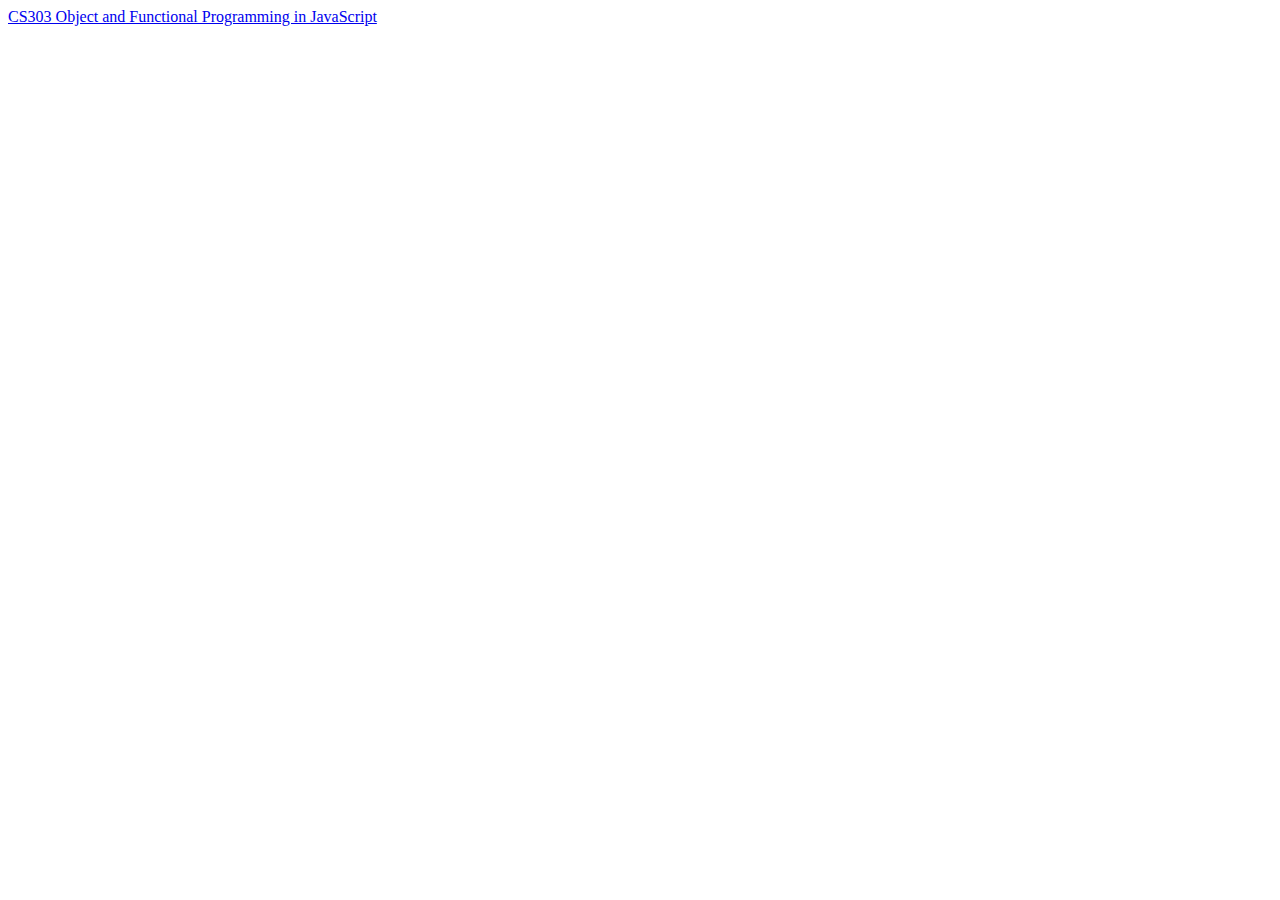
<file: index.html>
<!DOCTYPE html>
<html lang="en">
<head>
    <meta charset="UTF-8">
    <meta http-equiv="X-UA-Compatible" content="IE=edge">
    <meta name="viewport" content="width=device-width, initial-scale=1.0">
    <title>Document</title>
    <title>Assignments of CS303</title>
</head>
<body>
  <li> <a href="./cs303 /index.html">CS303 Object and Functional Programming in JavaScript</a></li> 
</body>
</html>
</file>
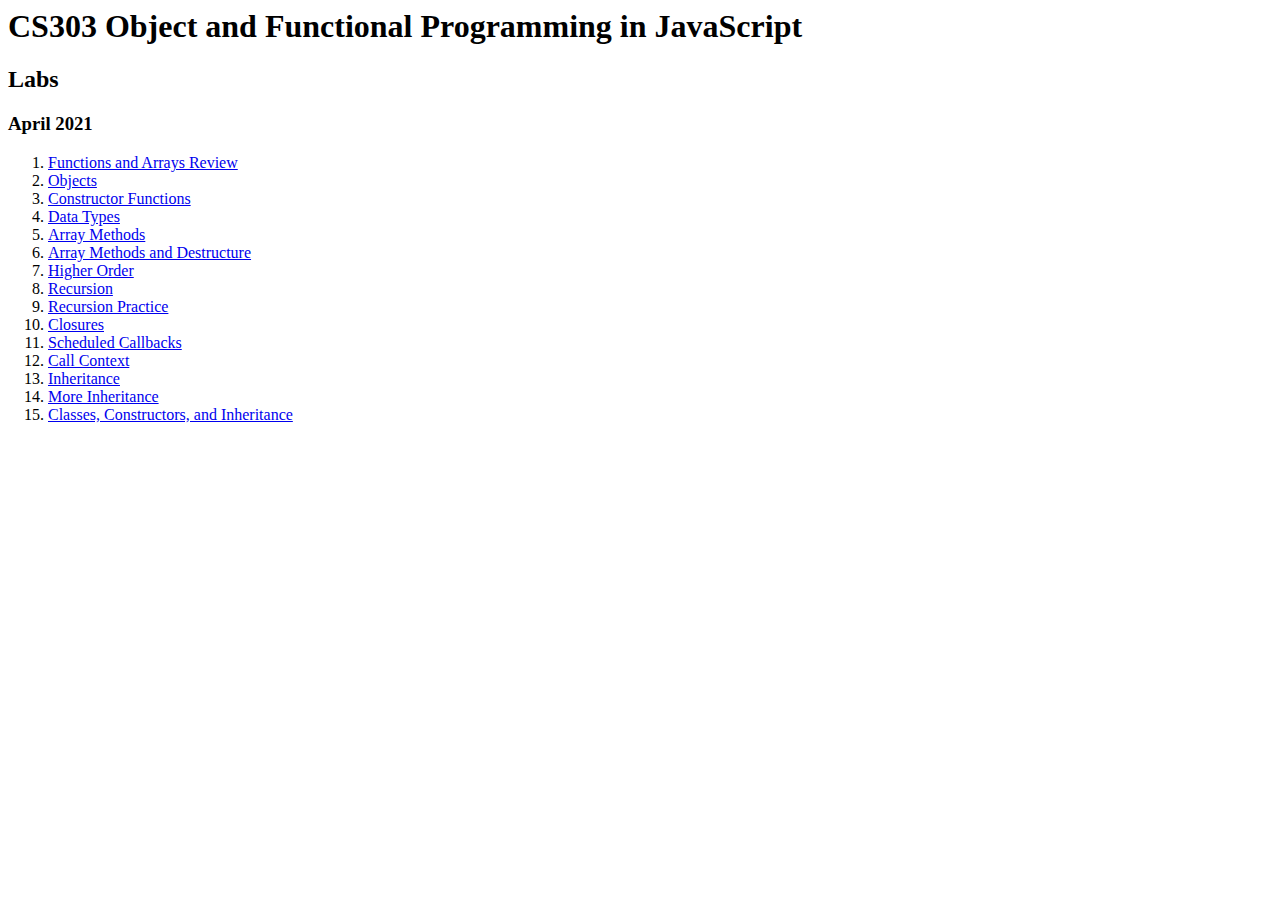
<file: cs303 /index.html>
<html>
<head>
	<title>CS303 labs</title>
</head>
<body>
	<h1>CS303 Object and Functional Programming in JavaScript</h1>
	<h2>Labs</h2>
	<h3>April 2021</h3>
	<ol>
		<li><a target="_blank" href="labW1D1/index.html">Functions and Arrays Review</a></li>
		<li><a target="_blank" href="labW1D2/index.html">Objects </a></li>
		<li><a target="_blank" href="labW1D3/index.html">Constructor Functions</a></li>
		<li><a target="_blank" href="labW1D4/index.html">Data Types</a></li>
		<li><a target="_blank" href="labW1D5/index.html">Array Methods</a></li>
		<li><a target="_blank" href="labW1D6/index.html">Array Methods and Destructure</a></li>
		<li><a target="_blank" href="labW2D2/index.html">Higher Order</a></li>
		<li><a target="_blank" href="labW2D3/index.html">Recursion</a></li>
		<li><a target="_blank" href="labW2D4/index.html">Recursion Practice</a></li>
		<li><a target="_blank" href="labW2D5/index.html">Closures</a></li>
		<li><a target="_blank" href="labW2D6/index.html">Scheduled Callbacks</a></li>
		<li><a target="_blank" href="labW3D1/index.html">Call Context</a></li>
		<!--<li><a target="_blank" href="labW3D5/index.html">Inheritance</a></li>-->
		<li><a target="_blank" href="labW3D5/index.html">Inheritance</a></li>
		<li><a target="_blank" href="labW3D6/index.html">More Inheritance</a></li>
		<!--<li><a target="_blank" href="labW3D4/tictactoe.html">Tic Tac Toe</a></li>-->
		<li><a target="_blank" href="W4D1/index.html">Classes, Constructors, and
			Inheritance</a></li>
	</ol>
</body>
</html>
</file>
